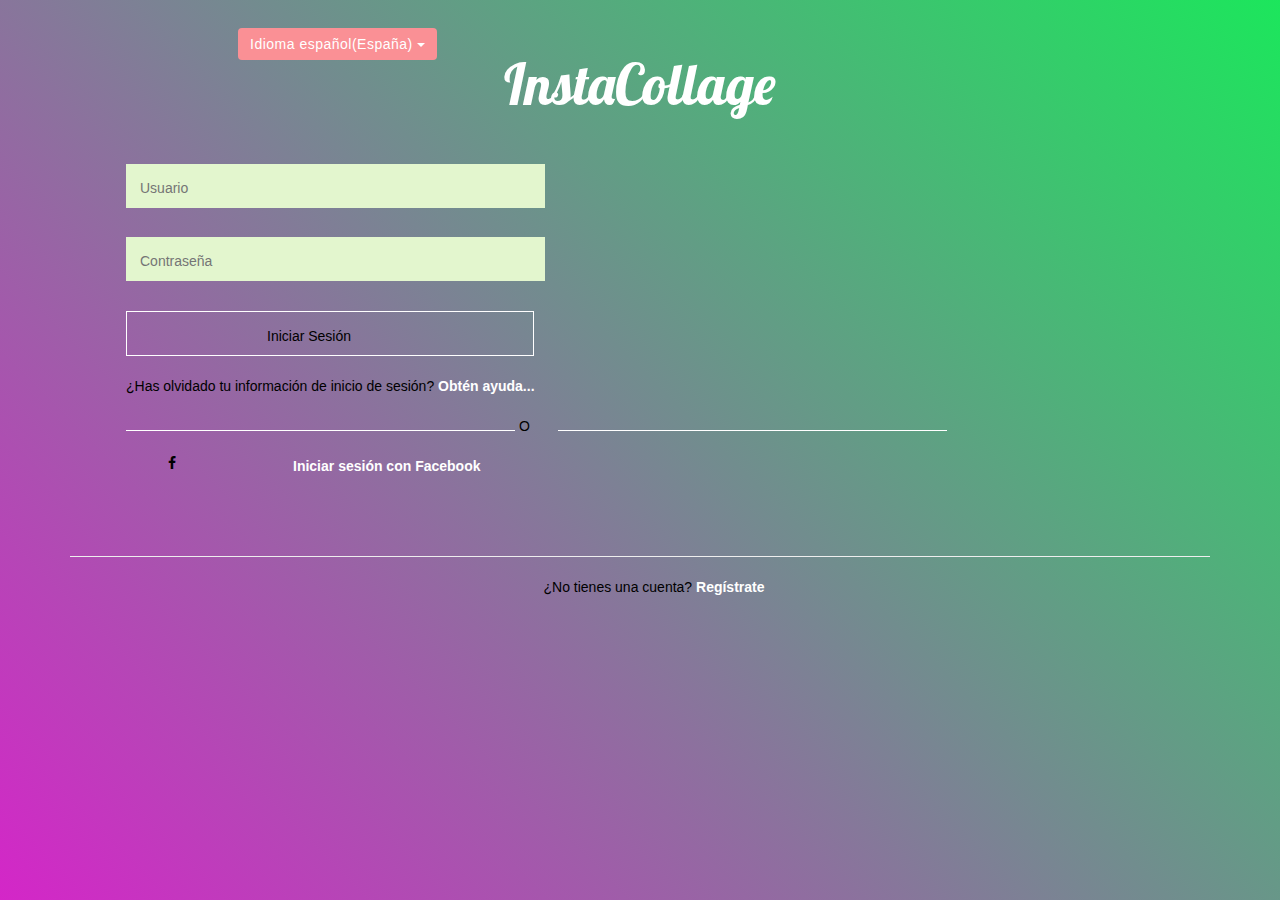
<file: index.html>
<!DOCTYPE html>
<html lang="en">

<head>
  <meta charset="UTF-8">
  <title>InstaCollage</title>
  <meta name="viewport" content="width=device-width, user-scalable=no, initial-scale=1.0, maximum-scale=1.0, minimum-scale=1.0">
  <link href="https://fonts.googleapis.com/css?family=Lobster" rel="stylesheet">
  <link rel="shortcut icon" href="assets/images/collage.png">
  <link rel="stylesheet" type="text/css" href="assets/css/bootstrap.min.css">
  <link rel="stylesheet" type="text/css" href="font-awesome-4.7.0/css/font-awesome.min.css">
  <link rel="stylesheet" type="text/css" href="assets/css/main.css">
</head>

<body>
  <div class="container">
    <div class="row">
      <div class="col-sm-12 col-xs-12">
        <div class="dropdown">
          <button class="btn btn-default dropdown-toggle" type="button" id="dropdownMenu1" data-toggle="dropdown" aria-haspopup="true"
            aria-expanded="true">Idioma español(España)
            <span class="caret"></span>
          </button>
          <ul class="dropdown-menu" aria-labelledby="dropdownMenu1">
            <li>
              <a href="#">Action</a>
            </li>
            <li>
              <a href="#">Another action</a>
            </li>
            <li>
              <a href="#">Something else here</a>
            </li>
            <li role="separator" class="divider"></li>
            <li>
              <a href="#">Separated link</a>
            </li>
          </ul>
        </div>
      </div>
    </div>
  </div>

  <div class="container">
    <div class="row">
      <div class="col-sm-12 col-xs-12">
        <h1 class="title">InstaCollage</h1>
      </div>
    </div>
  </div>

  <div class="container">
    <div class="row">
      <div class="col-sm-12 col-xs-12">
        <p>
          <input type="text" class="input-user" placeholder="Usuario">
        </p>
      </div>
    </div>
  </div>

  <div class="container">
    <div class="row">
      <div class="col-sm-12 col-xs-12">
        <p>
          <input type="text" class="input-password" placeholder="Contraseña">
        </p>
      </div>
    </div>
  </div>

  <div class="container">
    <div class="row">
      <div class="col-sm-12 col-xs-12">
        <p>
          <button class="logIn">Iniciar Sesión</button>
        </p>
      </div>
    </div>
  </div>

  <div class="container">
    <div class="row">
      <div class="col-sm-12 col-xs-12">
        <p class="help">¿Has olvidado tu información de inicio de sesión?
          <a href="#">
            <strong> Obtén ayuda...</strong>
          </a>
        </p>
      </div>
    </div>
  </div>

  <div class="container">
    <div class="row">
      <div class="col-sm-12 col-xs-12">
        <p class="otherIncome"> O</p>
      </div>
    </div>
  </div>

  <div class="container">
    <div class="row">
      <div class="col-sm-2 col-xs-2">
        <i class="fa fa-facebook" aria-hidden="true"></i>
      </div>
      <div class="col-sm-10 col-xs-10">
        <p class="facebook">
          <a href="#">
            <strong>Iniciar sesión con Facebook</strong>
          </a>
        </p>
      </div>
    </div>
  </div>

  <footer>
    <div class="container">
      <div class="row">
        <div class="col-sm-12 col-xs-12">
          <hr>
          <p class="signUp">¿No tienes una cuenta?
            <a href="#">
              <strong>Regístrate</strong>
            </a>
          </p>
        </div>
      </div>
    </div>
  </footer>

  <script type="text/javascript" src="assets/js/jquery-3.2.1.min.js"></script>
  <script type="text/javascript" src="assets/js/users.js"></script>
  <script type="text/javascript" src="assets/js/app.js"></script>
</body>

</html>
</file>
<file: assets/css/main.css>
*{
  margin: 0;
  padding: 0;
  color: white;
}
body{
  background: linear-gradient(45deg, rgba(212,38,200,1) 0%, rgba(28,230,92,1) 100%);
  background-repeat: no-repeat;
  height: 100vh;
}
.btn, input, button{
  background-color: transparent;
  color: white;
}
.btn{
  margin-left: 12em;
  margin-top: 2em;
  outline: none;
  border: 0;
}
.title{
  font-family: 'Lobster', cursive;
  text-align: center;
  margin-top: 1.5em;
  font-size: 4em;
}
input, button, p, i{
  margin-left: 2em;
  margin-top: 0.70em;
  color: black;
}
.input-user{
  margin-top: 2em;
}

input{
  padding: 1em 16em 0.70em 1em;
  outline: none;
  border: 0;
  background-color: #E3F6CE;
}
.logIn{
  padding: 1em 13em 0.70em 10em;
  border: 1px solid white;
}
.help{
  margin-left: 4em;
}
i{
  margin-left: 7em;
}
.otherIncome::after, .otherIncome::before{
  content: "";
  display: inline-block;
  width: 35%;
  height: 0.1em;
  background-color: white;
  margin-left: 2em;
}
hr{
  margin-top: 5em;
}
.signUp{
  text-align: center;
}
.help, .facebook, .signUp{
  text-decoration: none;
}

.collage{
  width: 100%;
  height: 20em;
  border: 0.2em black solid;
}

.imagenesCollage{
  width: 100%;
  height: 20em;
  border: 0.2em black solid;
}

.row h1{
  text-align: center
}

.imageFlex{
  display: flex;
}


.box{
  border: 1px orange solid;
}

.collage ul{
  display: flex;
}

.bigBox{
  width: 80%;
  height: 38em;
}

.first{
  width: 100%;
  background-color: #82C1DC;
  height: 15em;
  text-align: center;
  padding: 2em;
}

.second{
  width: 100%;
  background-color: #FFA792;
  height: 18em;
  text-align: center;
}


.second img{
  width: 5.5em;
  border: 0.2em white solid;
  margin: 0.2em;
}

.first img{
  width: 5.8em;
  border: 0.4em white solid;
}


.title{
  text-align: center;
  margin-top: -0.1em;
}


.buttonPdf{
  text-align: right;
  margin-top: -3em;
  margin-right: 2em;

}

.btn, .btn-large {
  text-decoration: none;
  color: #fff;
  background-color: #fa9095;
  text-align: center;
  letter-spacing: .5px;
  -webkit-transition: .2s ease-out;
  transition: .2s ease-out;
  cursor: pointer;
}

#idFirst{
  padding: 1em;
}
</file>
